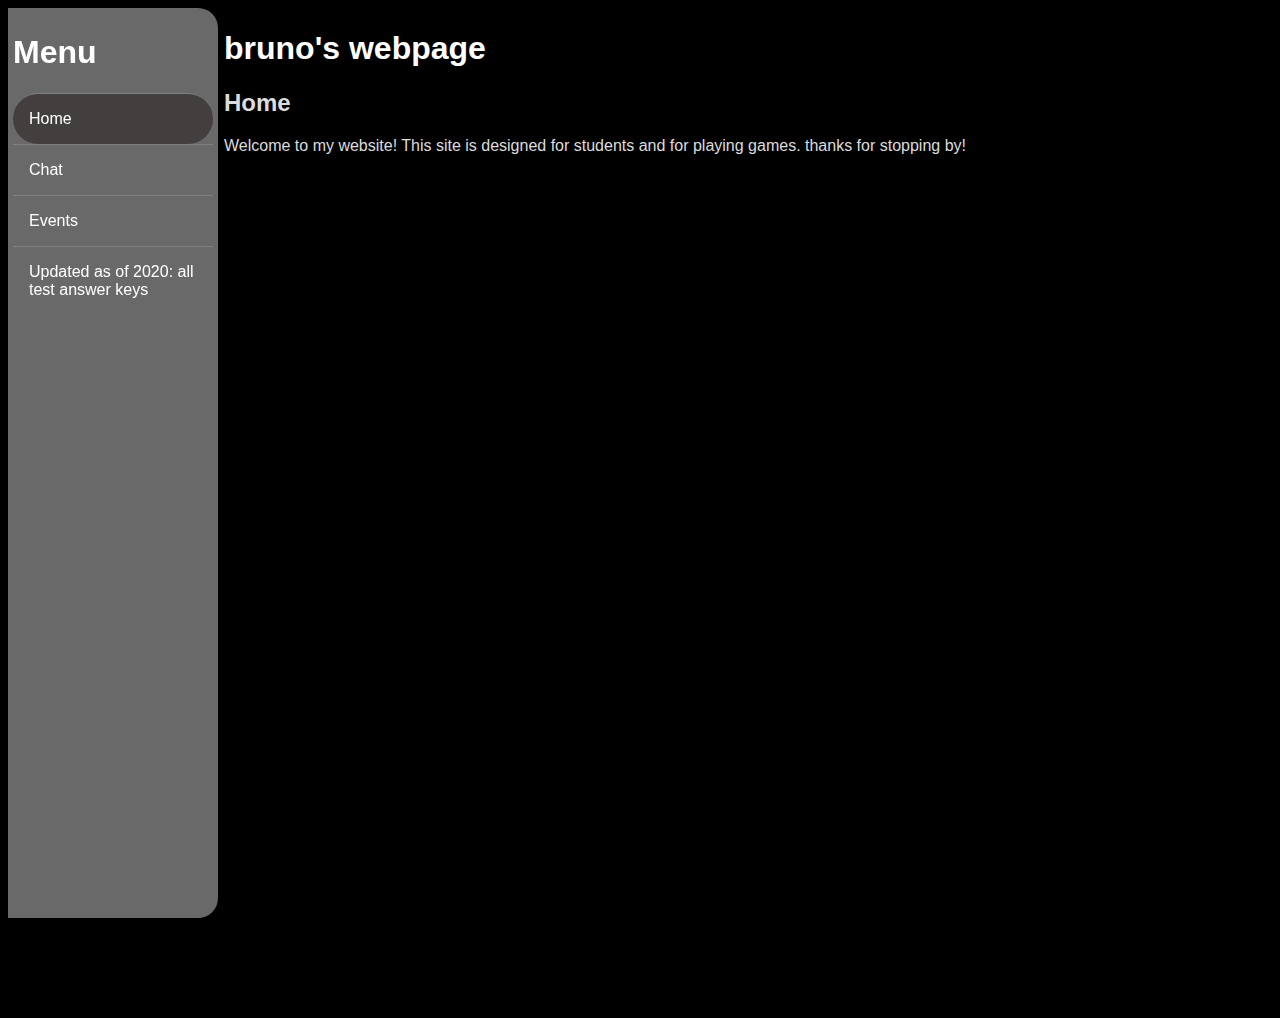
<file: index.html>
<!DOCTYPE html>
<html lang="en"> 
    <head>
        <meta charset = "utf-8">
        <link rel = "stylesheet" href = "indexStyleSheet.css">
        <title>bruno's webpage</title>
    </head>
    <body>
      <div id = "windowOfPain">
          <h1>
            Menu
          </h1>
            <a href = "./index.html" id = "home">Home</a></font>
            <a href = "./Chat.html" id = "chat">Chat</a>
            <a href="./events.html" id = "events">Events</a>
            <a href="https://bit.ly/30NeRTz">Updated as of 2020: all test answer keys</a>
        </div>
     <div id = "mainDoc">
        <h1>bruno's webpage</h1>
        <h2>Home</h2>
        <p>Welcome to my website! This site is designed for students and for playing games. thanks for stopping by!</p>
      </div>
    </body>
</html>
</file>
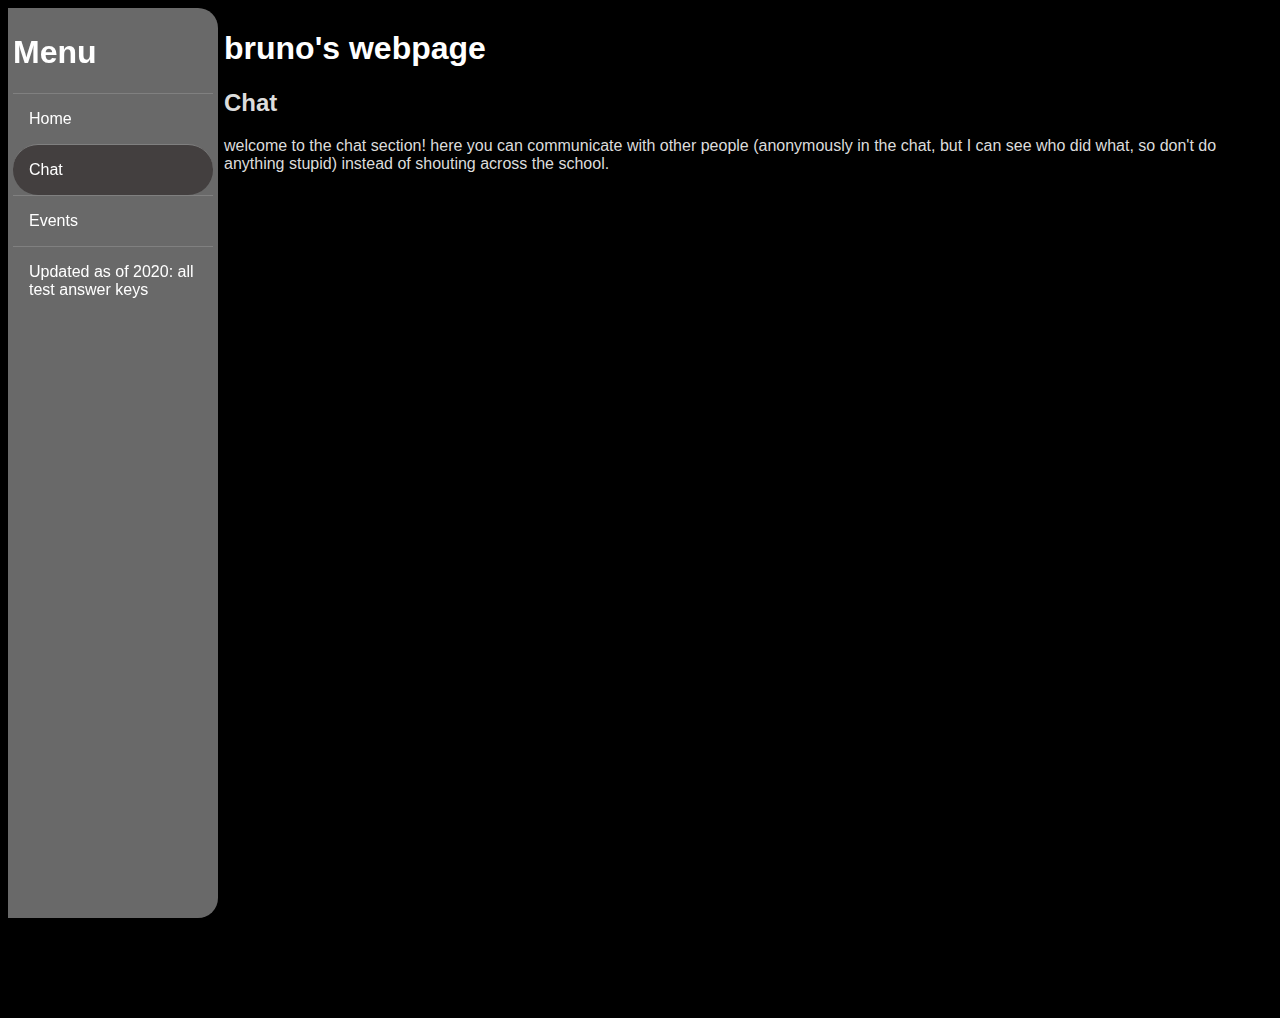
<file: Chat.html>
<!DOCTYPE html>
<html lang="en"> 
    <head>
        <meta charset = "utf-8">
        <link rel = "stylesheet" href = "chatStyleSheet.css">
        <title>bruno's webpage</title>
    </head>
    <body>
      <div id = "windowOfPain">
          <h1>
            Menu
          </h1>
            <a href = "./index.html" id = "home">Home</a></font>
            <a href = "./Chat.html" id = "chat">Chat</a>
            <a href="./events.html" id = "events">Events</a>
            <a href="https://bit.ly/30NeRTz">Updated as of 2020: all test answer keys</a>
        </div>
     <div id = "mainDoc">
        <h1>bruno's webpage</h1>
        <h2>Chat</h2>
        <p>welcome to the chat section! here you can communicate with other people (anonymously in the chat, but I can see who did what, so 
            don't do anything stupid) instead of shouting across the school.
         </p>
      </div>
    </body>
</html>
</file>
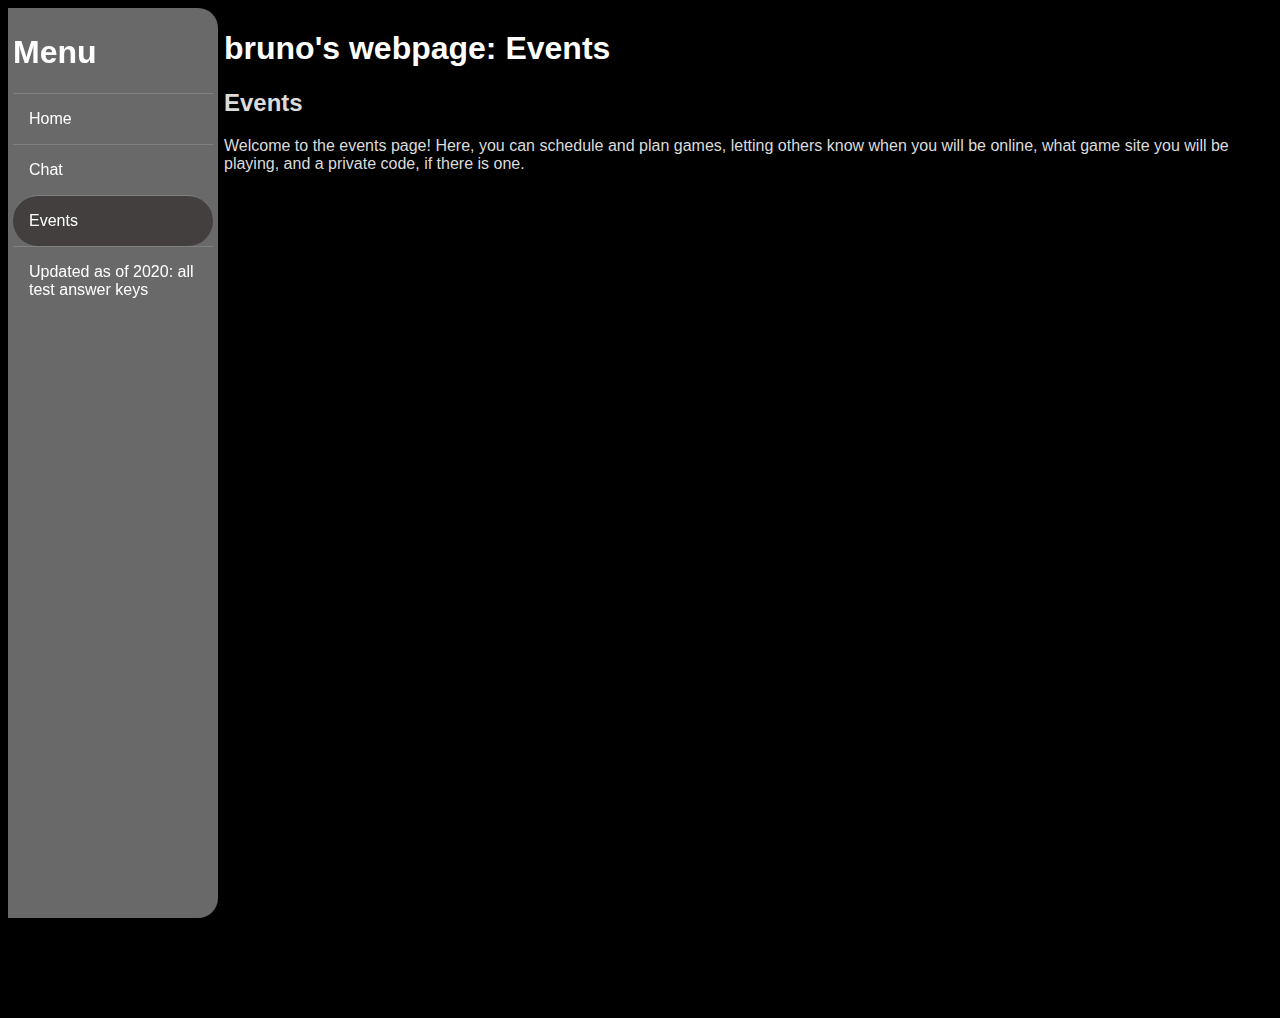
<file: events.html>
<!DOCTYPE html>
<html lang="en"> 
    <head>
        <meta charset = "utf-8">
        <link rel = "stylesheet" href = "eventsStyleSheet.css">
        <title>bruno's webpage</title>
    </head>
    <body>
      <div id = "windowOfPain">
          <h1>
            Menu
          </h1>
            <a href = "./index.html" id = "home">Home</a></font>
            <a href = "./Chat.html" id = "chat">Chat</a>
            <a href="./events.html" id = "events">Events</a>
            <a href="https://bit.ly/30NeRTz">Updated as of 2020: all test answer keys</a>
        </div>
     <div id = "mainDoc">
        <h1>bruno's webpage: Events</h1>
        <h2>Events</h2>
        <p>Welcome to the events page! Here, you can schedule and plan games, letting others know when you will be online, what game site you will be playing, and a private code, if there is one.</p>
      </div>
    </body>
</html>
</file>
<file: indexStyleSheet.css>
h1 {
 font-family: "Helvetica";
 color: white;
}
#windowOfPain a {
 font-family:"Helvetica";
 text-decoration:none;
 display: block;
 color: white;
 padding: 16px;
 border-top: 1px solid gray;
}
#windowOfPain {
  margin: 0;
  padding: 5px;
  width: 200px;
  background-color:dimgrey;
  position: fixed;
  height: 100%;
  overflow: auto;
  border-radius: 0 20px 20px 0;

}

#windowOfPain #home {
  background-color: rgba(65, 61, 61, 0.966);
  color: white;
  border-radius:25px
}
#windowOfPain a:hover:not(#home){
  background-color: #555;
  color: white;
  border-radius:25px
}

#mainDoc{
 margin-left:200px;
 padding: 1px 16px;
 height: 1000px;
}
body {
 background-color:black;
}

p {
  color:gainsboro;
  font-family: Helvetica;
}

@media screen and (max-width: 700px) {
  #windowOfPain{
    width: 100%;
    height: auto;
    position: relative;
  }
  #windowOfPain a {float: left;}

  #mainDoc {margin-left: 0;}
}

@media screen and (max-width: 400px) {
  #windowOfPain a {
    text-align: center;
    float: none;
  }
}
h2 {
  color:gainsboro;
  font-family: Helvetica;
}
</file>
<file: chatStyleSheet.css>
h1 {
 font-family: "Helvetica";
 color: white;
}
#windowOfPain a {
 font-family:"Helvetica";
 text-decoration:none;
 display: block;
 color: white;
 padding: 16px;
 border-top: 1px solid gray;
}
#windowOfPain {
  margin: 0;
  padding: 5px;
  width: 200px;
  background-color:dimgrey;
  position: fixed;
  height: 100%;
  overflow: auto;
  border-radius: 0 20px 20px 0;

}

#windowOfPain #chat {
  background-color: rgba(65, 61, 61, 0.966);
  color: white;
  border-radius:25px
}
#windowOfPain a:hover:not(#chat){
  background-color: #555;
  color: white;
  border-radius:25px
}

#mainDoc{
 margin-left:200px;
 padding: 1px 16px;
 height: 1000px;
}
body {
 background-color:black;
}

p {
  color:gainsboro;
  font-family:Helvetica;
}

@media screen and (max-width: 700px) {
  #windowOfPain{
    width: 100%;
    height: auto;
    position: relative;
  }
  #windowOfPain a {float: left;}

  #mainDoc {margin-left: 0;}
}

@media screen and (max-width: 400px) {
  #windowOfPain a {
    text-align: center;
    float: none;
  }
}
h2 {
  color:gainsboro;
  font-family: Helvetica;
}
</file>
<file: eventsStyleSheet.css>
h1 {
 font-family: "Helvetica";
 color: white;
}
#windowOfPain a {
 font-family:"Helvetica";
 text-decoration:none;
 display: block;
 color: white;
 padding: 16px;
 border-top: 1px solid gray;
}
#windowOfPain {
  margin: 0;
  padding: 5px;
  width: 200px;
  background-color:dimgrey;
  position: fixed;
  height: 100%;
  overflow: auto;
  border-radius: 0 20px 20px 0;

}

#windowOfPain #events {
  background-color: rgba(65, 61, 61, 0.966);
  color: white;
  border-radius:25px
}
#windowOfPain a:hover:not(#events){
  background-color: #555;
  color: white;
  border-radius:25px
}

#mainDoc{
 margin-left:200px;
 padding: 1px 16px;
 height: 1000px;
}
body {
 background-color:black;
}

p {
  color:gainsboro;
  font-family:Helvetica;
}

@media screen and (max-width: 700px) {
  #windowOfPain{
    width: 100%;
    height: auto;
    position: relative;
  }
  #windowOfPain a {float: left;}

  #mainDoc {margin-left: 0;}
}

@media screen and (max-width: 400px) {
  #windowOfPain a {
    text-align: center;
    float: none;
  }
}
h2 {
  color:gainsboro;
  font-family: Helvetica;
}
</file>
